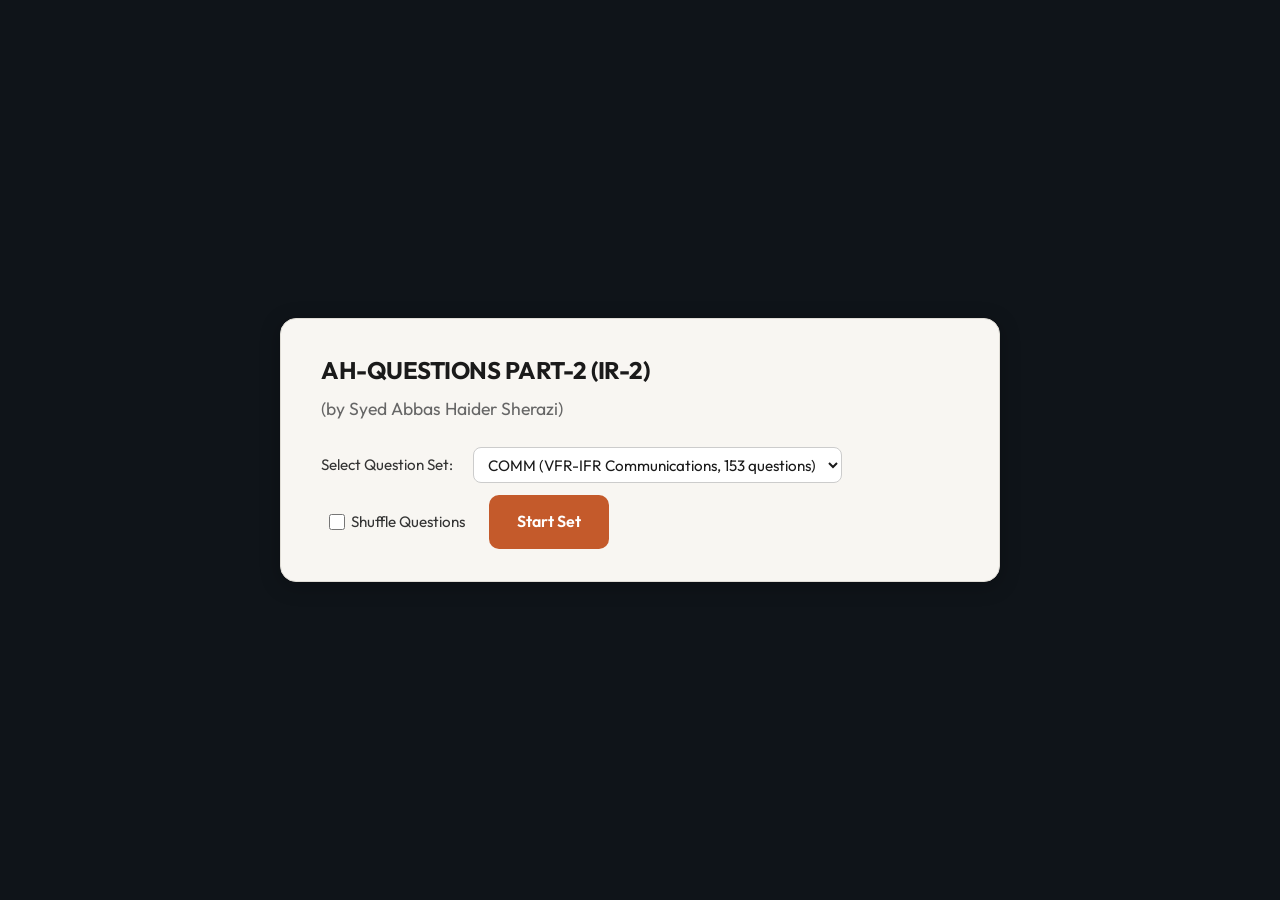
<file: index.html>
<!DOCTYPE html>
<html lang="en">
<head>
  <meta charset="UTF-8">
  <meta name="viewport" content="width=device-width, initial-scale=1.0">
  <title>AH-QUESTIONS PART-2 (IR-2)</title>
  <link rel="stylesheet" href="styles.css">
  <link rel="preconnect" href="https://fonts.googleapis.com">
  <link rel="preconnect" href="https://fonts.gstatic.com" crossorigin>
  <link href="https://fonts.googleapis.com/css2?family=Outfit:wght@400;500;600;700&display=swap" rel="stylesheet">
</head>
<body>
  <!-- Landing Page -->
  <section id="landing" class="landing">
    <div class="landing-card">
      <h1 class="landing-title">AH-QUESTIONS PART-2 (IR-2)</h1>
      <p class="landing-author">(by Syed Abbas Haider Sherazi)</p>
      <div class="landing-options">
        <label for="question-set">Select Question Set:</label>
        <select id="question-set">
          <option value="1">COMM (VFR-IFR Communications, 153 questions)</option>
          <option value="2">Set 2 (Flight Planning, 200 questions)</option>
          <option value="3">Set 3 (Radio Navigation, 800 questions)</option>
          <option value="4">Set 4 (Meteorology, 200 questions)</option>
          <option value="custom">Custom quiz (merge all & choose number)</option>
        </select>
        <div id="custom-quiz-options" class="custom-quiz-options hidden">
          <label for="custom-quiz-source">Drawn from:</label>
          <select id="custom-quiz-source" aria-label="Drawn from">
            <option value="all">All sets (merged)</option>
            <option value="1">COMM</option>
            <option value="2">FLIGHT PLANM</option>
            <option value="3">R NAV</option>
            <option value="4">MET</option>
          </select>
          <label for="custom-quiz-count">Number of questions:</label>
          <input type="number" id="custom-quiz-count" min="1" value="20" aria-label="Number of questions">
          <span class="custom-quiz-hint">Drawn from selected source.</span>
        </div>
        <label class="checkbox-label">
          <input type="checkbox" id="shuffle-questions">
          Shuffle Questions
        </label>
        <a href="#" id="start-btn" class="btn btn-primary" role="button" onclick="if(window.handleStartQuiz){window.handleStartQuiz(event);}return false;" ontouchend="if(window.handleStartQuiz){event.preventDefault();window.handleStartQuiz(event);}">Start Set</a>
      </div>
    </div>
  </section>

  <!-- Quiz Section (hidden initially) -->
  <section id="quiz-section" class="quiz-section hidden" hidden>
    <div class="quiz-container">
      <div class="quiz-header">
        <span class="quiz-progress">Question <span id="current-num">1</span> of <span id="total-num">153</span></span>
        <span class="quiz-score">Score: <span id="score">0</span></span>
      </div>
      <div class="quiz-card">
        <h2 id="question-text" class="question-text"></h2>
        <div id="options" class="options"></div>
        <div class="quiz-nav">
          <button id="back-to-home-btn" class="btn btn-secondary">Back to home</button>
          <button id="prev-btn" class="btn btn-secondary" disabled>Previous</button>
          <button id="next-btn" class="btn btn-primary">Next</button>
        </div>
      </div>
    </div>
  </section>

  <!-- Results Section (hidden initially) -->
  <section id="results-section" class="results-section hidden" hidden>
    <div class="results-container">
      <h1>Quiz Complete</h1>
      <p class="results-score">You scored <span id="final-score">0</span> out of <span id="final-total">153</span></p>
      <p class="results-percent"><span id="percent">0</span>%</p>
      <button type="button" id="restart-btn" class="btn btn-primary">Restart Quiz</button>
    </div>
  </section>

  <script src="questions.js"></script>
  <script src="flight_planning_set2.js"></script>
  <script src="radio_navigation_set3.js"></script>
  <script src="meteorology_set4.js"></script>
  <script src="app.js"></script>
</body>
</html>
</file>
<file: styles.css>
* {
  margin: 0;
  padding: 0;
  box-sizing: border-box;
}

html {
  overflow-x: hidden;
  -webkit-text-size-adjust: 100%;
}

:root {
  --bg-dark: #0f1419;
  --bg-card: #1a2332;
  --accent: #0ea5e9;
  --accent-hover: #38bdf8;
  --text: #e2e8f0;
  --text-muted: #94a3b8;
  --border: #334155;
  --correct: #22c55e;
  --wrong: #ef4444;
}

body {
  font-family: 'Outfit', sans-serif;
  background: var(--bg-dark);
  color: var(--text);
  min-height: 100vh;
  min-height: 100dvh;
  line-height: 1.6;
  overflow-x: hidden;
}

.hidden {
  display: none !important;
}

/* Ensure sections stay hidden on mobile */
#landing.hidden,
#quiz-section.hidden,
#results-section.hidden {
  display: none !important;
  visibility: hidden !important;
  position: absolute !important;
  left: -99999px !important;
  width: 1px !important;
  height: 1px !important;
  overflow: hidden !important;
  clip: rect(0, 0, 0, 0) !important;
}

/* Landing - off-white card on dark background (mobile + laptop) */
.landing {
  min-height: 100vh;
  display: flex;
  align-items: center;
  justify-content: center;
  padding: 2rem;
  background: var(--bg-dark);
}

.landing-card {
  background: #f8f6f2;
  border: 1px solid #e0ddd6;
  border-radius: 16px;
  box-shadow: 0 4px 20px rgba(0, 0, 0, 0.25);
  padding: 2rem 2.5rem;
  max-width: 720px;
  width: 100%;
}

.landing-title {
  font-size: 1.5rem;
  font-weight: 700;
  color: #1a1a1a;
  margin-bottom: 0.35rem;
  letter-spacing: -0.02em;
}

.landing-author {
  font-size: 1.1rem;
  color: #666;
  margin-bottom: 1.5rem;
}

.landing-options {
  display: flex;
  flex-wrap: wrap;
  align-items: center;
  gap: 0.75rem 1rem;
}

.landing-options label:not(.checkbox-label) {
  font-size: 0.95rem;
  color: #333;
  margin-right: 0.25rem;
}

.landing-options select {
  font-family: inherit;
  font-size: 0.95rem;
  padding: 0.4rem 0.6rem;
  border: 1px solid #ccc;
  border-radius: 8px;
  background: #fff;
  color: #1a1a1a;
  min-width: 180px;
}

.landing-options .checkbox-label {
  display: inline-flex;
  align-items: center;
  gap: 0.4rem;
  font-size: 0.95rem;
  color: #333;
  cursor: pointer;
  margin-left: 0.5rem;
  touch-action: manipulation;
  -webkit-tap-highlight-color: transparent;
}

.landing-options .checkbox-label input {
  width: 1rem;
  height: 1rem;
  cursor: pointer;
}

.landing-options .btn-primary {
  margin-left: 0.5rem;
}

.landing .btn-primary {
  background: #c45a2b;
  color: #fff;
}

.landing .btn-primary:hover:not(:disabled) {
  background: #a84d24;
}

.custom-quiz-options {
  width: 100%;
  display: flex;
  flex-wrap: wrap;
  align-items: center;
  gap: 0.5rem 1rem;
  margin-top: 0.5rem;
}

.custom-quiz-options.hidden {
  display: none !important;
}

.custom-quiz-options select {
  font-family: inherit;
  font-size: 0.95rem;
  padding: 0.4rem 0.6rem;
  border: 1px solid #ccc;
  border-radius: 8px;
  background: #fff;
  color: #1a1a1a;
  min-width: 140px;
}

.custom-quiz-options input[type="number"] {
  font-family: inherit;
  font-size: 0.95rem;
  padding: 0.4rem 0.6rem;
  border: 1px solid #ccc;
  border-radius: 8px;
  width: 5rem;
  background: #fff;
  color: #1a1a1a;
}

.custom-quiz-hint {
  font-size: 0.85rem;
  color: #666;
}

/* Buttons */
a.btn {
  text-decoration: none;
  display: inline-block;
}
.btn {
  font-family: inherit;
  font-size: 1rem;
  font-weight: 600;
  padding: 0.875rem 1.75rem;
  border: none;
  border-radius: 10px;
  cursor: pointer;
  transition: background 0.2s, transform 0.1s;
  touch-action: manipulation;
  -webkit-tap-highlight-color: transparent;
  user-select: none;
}

.btn:active {
  transform: scale(0.98);
}

.btn-primary {
  background: var(--accent);
  color: #fff;
}

.btn-primary:hover:not(:disabled) {
  background: var(--accent-hover);
}

.btn-secondary {
  background: var(--bg-card);
  color: var(--text);
  border: 1px solid var(--border);
}

.btn-secondary:hover:not(:disabled) {
  border-color: var(--accent);
  color: var(--accent);
}

.btn:disabled {
  opacity: 0.5;
  cursor: not-allowed;
}

/* Quiz section */
.quiz-section {
  min-height: 100vh;
  padding: 2rem 1rem;
  display: flex;
  align-items: flex-start;
  justify-content: center;
}

.quiz-container {
  width: 100%;
  max-width: 640px;
}

.quiz-header {
  display: flex;
  justify-content: space-between;
  align-items: center;
  margin-bottom: 1.5rem;
  font-size: 0.9rem;
  color: var(--text-muted);
}

.quiz-score {
  color: var(--accent);
  font-weight: 600;
}

.quiz-card {
  background: var(--bg-card);
  border: 1px solid var(--border);
  border-radius: 16px;
  padding: 2rem;
}

.question-text {
  font-size: 1.1rem;
  font-weight: 500;
  margin-bottom: 1.5rem;
  line-height: 1.6;
}

.options {
  display: flex;
  flex-direction: column;
  gap: 0.75rem;
  touch-action: manipulation;
}

.option {
  display: flex;
  align-items: flex-start;
  gap: 0.75rem;
  padding: 1rem 1.25rem;
  background: var(--bg-dark);
  border: 2px solid var(--border);
  border-radius: 10px;
  cursor: pointer;
  transition: border-color 0.2s, background 0.2s;
  text-align: left;
  font-size: 0.95rem;
  touch-action: manipulation;
  -webkit-tap-highlight-color: transparent;
  user-select: none;
}

.option:hover {
  border-color: var(--accent);
  background: rgba(14, 165, 233, 0.08);
}

.option.selected {
  border-color: var(--accent);
  background: rgba(14, 165, 233, 0.12);
}

.option.correct {
  border-color: var(--correct);
  background: rgba(34, 197, 94, 0.12);
}

.option.wrong {
  border-color: var(--wrong);
  background: rgba(239, 68, 68, 0.12);
}

.option-letter {
  font-weight: 700;
  color: var(--accent);
  min-width: 1.5rem;
}

.quiz-nav {
  display: flex;
  justify-content: space-between;
  margin-top: 2rem;
  gap: 1rem;
  touch-action: manipulation;
}

.quiz-nav .btn {
  min-width: 120px;
}

/* Results */
.results-section {
  min-height: 100vh;
  display: flex;
  align-items: center;
  justify-content: center;
  padding: 2rem;
}

.results-container {
  text-align: center;
  max-width: 400px;
}

.results-container h1 {
  font-size: 1.75rem;
  margin-bottom: 1rem;
}

.results-score {
  color: var(--text-muted);
  margin-bottom: 0.5rem;
}

.results-score span {
  color: var(--accent);
  font-weight: 700;
}

.results-percent {
  font-size: 2.5rem;
  font-weight: 700;
  color: var(--accent);
  margin-bottom: 2rem;
}

.results-container .btn {
  padding: 0.875rem 2rem;
}

/* ========== RESPONSIVE: Tablet & Mobile ========== */
@media (max-width: 768px) {
  .landing {
    padding: 1.25rem;
    align-items: flex-start;
    padding-top: 2rem;
  }
  .landing-card {
    padding: 1.75rem 2rem;
    margin: 0 auto;
  }
  .landing-title {
    font-size: 1.5rem;
  }
  .landing-options {
    flex-direction: column;
    align-items: stretch;
  }
  .landing-options select {
    min-width: 0;
    width: 100%;
  }
  .landing-options .btn-primary {
    margin-left: 0;
  }
  .custom-quiz-options {
    flex-direction: column;
    display: flex !important;
  }
  .custom-quiz-options.hidden {
    display: none !important;
  }
  .custom-quiz-options select,
  #custom-quiz-source {
    min-width: 0;
    width: 100%;
    font-size: 16px;
    min-height: 44px;
    -webkit-appearance: menulist;
    appearance: menulist;
  }
  .quiz-section {
    padding: 1rem;
  }
  .quiz-header {
    flex-wrap: wrap;
    font-size: 0.85rem;
  }
  .quiz-card {
    padding: 1.25rem;
  }
  .question-text {
    font-size: 1rem;
  }
  .option {
    padding: 0.75rem 1rem;
    font-size: 0.9rem;
    min-height: 40px;
  }
  .quiz-nav {
    flex-wrap: wrap;
  }
  .quiz-nav .btn {
    min-width: 0;
    flex: 1 1 120px;
    min-height: 36px;
    padding: 0.5rem 1rem;
  }
  .results-section {
    padding: 1.5rem;
  }
  .results-percent {
    font-size: 2rem;
  }
  .btn {
    min-height: 36px;
    padding: 0.5rem 1rem;
  }
}
@media (max-width: 480px) {
  .landing {
    padding: 1rem;
  }
  .landing-card {
    padding: 1.25rem 1.5rem;
  }
  .landing-title {
    font-size: 1.35rem;
  }
  .landing-options select,
  .custom-quiz-options select,
  #custom-quiz-source,
  .custom-quiz-options input[type="number"] {
    font-size: 16px;
  }
  .quiz-section {
    padding: 0.75rem;
  }
  .quiz-header {
    flex-direction: column;
    align-items: flex-start;
  }
  .quiz-card {
    padding: 1rem;
  }
  .question-text {
    font-size: 0.95rem;
  }
  .option {
    padding: 0.75rem 1rem;
    font-size: 0.875rem;
  }
  .quiz-nav {
    flex-direction: row;
    gap: 0.75rem;
  }
  .quiz-nav .btn {
    flex: 1;
    min-width: 0;
    min-height: 44px;
    padding: 0.6rem 1rem;
  }
  .results-container .btn {
    width: 100%;
    min-height: 36px;
    padding: 0.5rem 1rem;
  }
}
</file>
